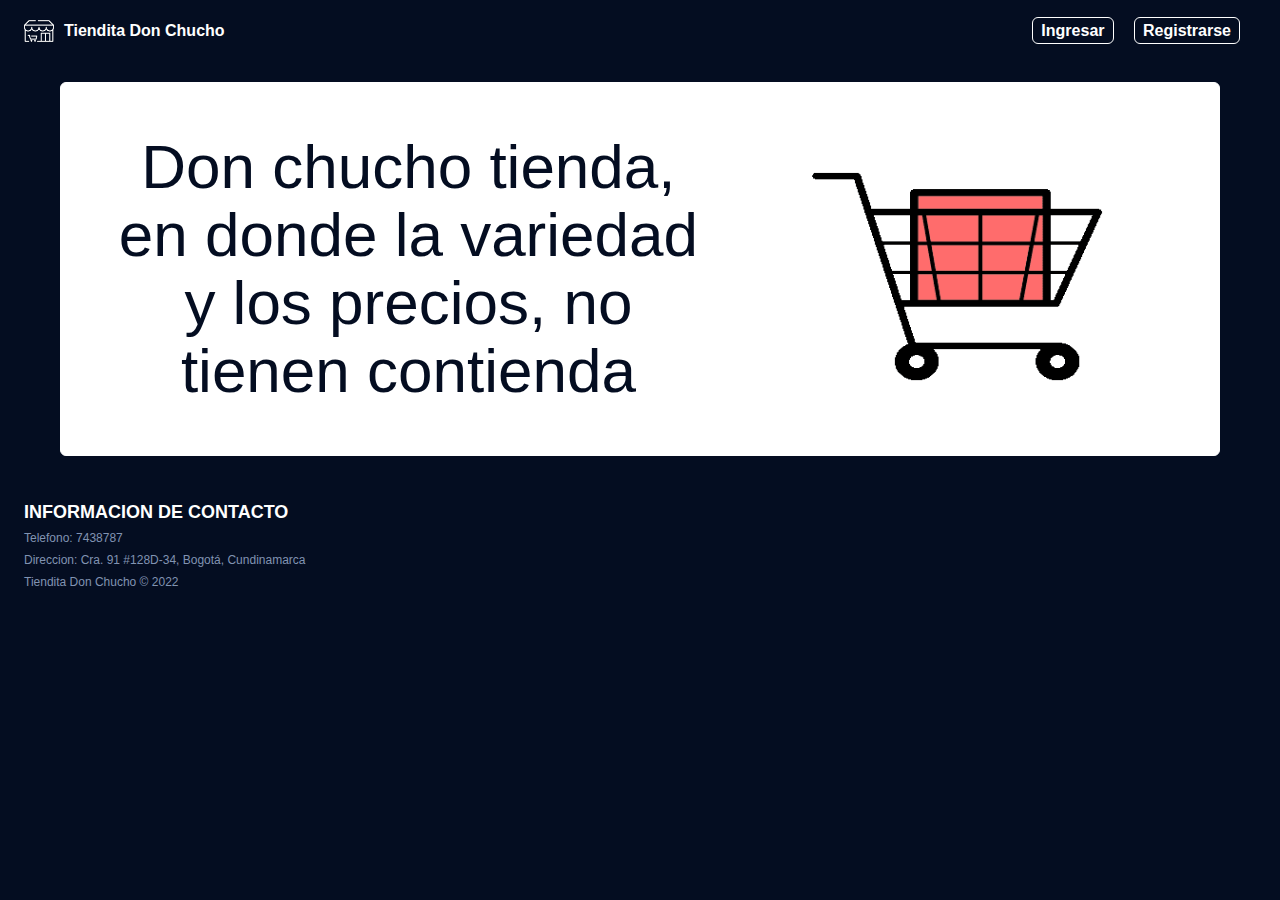
<file: proyecto_temporal/index.html>
<!DOCTYPE html>
<html lang="en">
<head>
    <meta charset="UTF-8">
    <meta http-equiv="X-UA-Compatible" content="IE=edge">
    <meta name="viewport" content="width=device-width, initial-scale=1.0">
    <link rel="stylesheet" href="estilos.css">
    <title>Document</title>
</head>
<body>
    <header>
        <a href="#" class="logo">
            <img src="imagenes/tienda1.png" alt="" srcset="">
            <b>Tiendita Don Chucho</b>
        </a>
            <ul class="header-menu">
                <li class="header-menu__item"><a href="login.html">Ingresar</a></li>
                <li class="header-menu__item"><a href="registrarse.html">Registrarse</a></li>
            </ul>
    </header>
    <div class="main">
        <main>
            <div class="main-box">
                <div class="main-box-text">
                    Don chucho tienda, en donde la variedad y los precios, no tienen contienda
                </div>
                <img src="imagenes/principal.gif" alt="">
            </div>
        </main>
        <footer>
            <div class="footer-menu">
            <h2>INFORMACION DE CONTACTO</h2>
               <p>Telefono: 7438787</p>
               <a href="#">Direccion: Cra. 91 #128D-34, Bogotá, Cundinamarca</a>
               <a href="#">Tiendita Don Chucho © 2022</a>
            </div>
        
        </footer>
    </div>
</body>
</html>
</file>
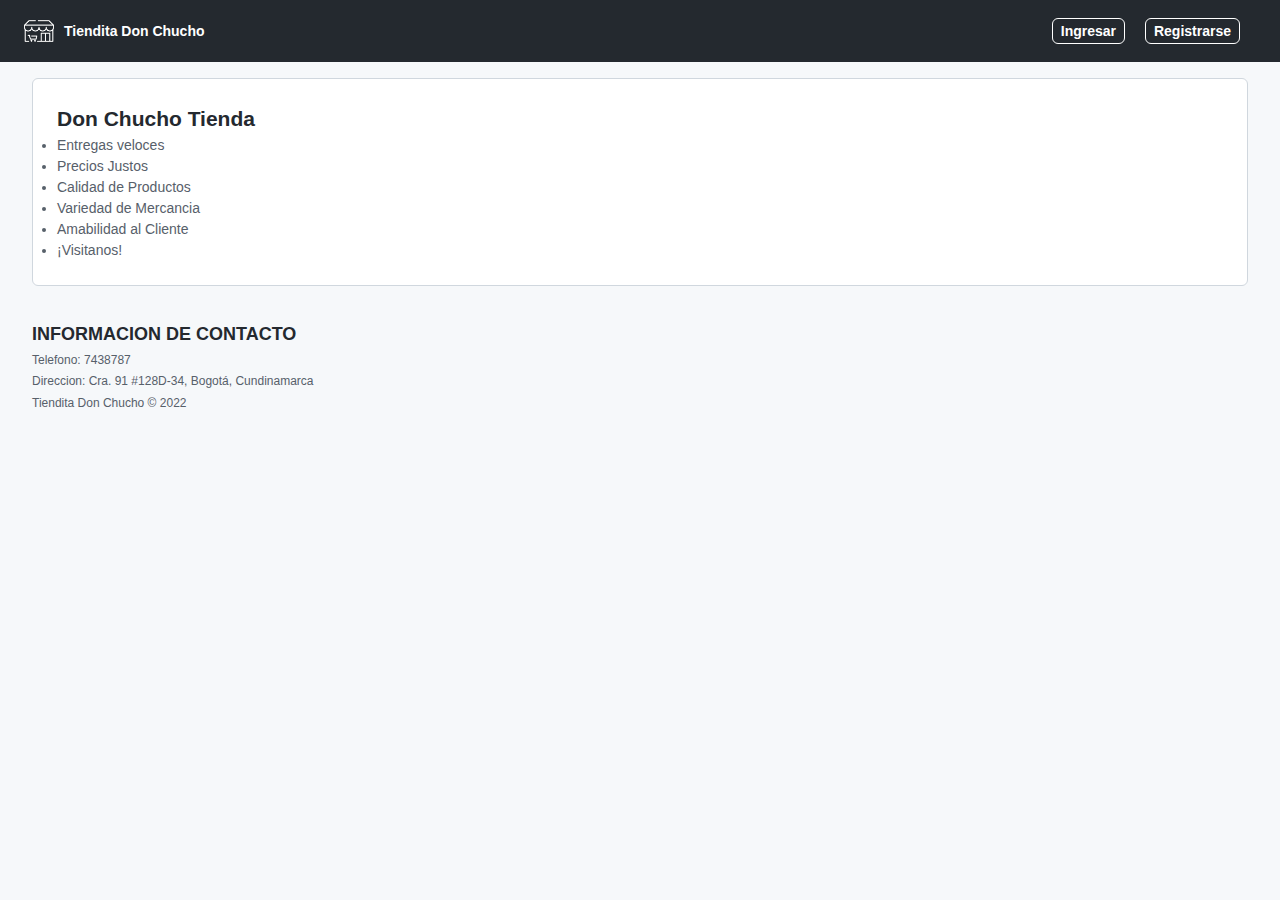
<file: proyecto_temporal_29_05/index.html>
<!DOCTYPE html>
<html lang="en">
<head>
    <meta charset="UTF-8">
    <meta http-equiv="X-UA-Compatible" content="IE=edge">
    <meta name="viewport" content="width=device-width, initial-scale=1.0">
    <link rel="stylesheet" href="estilos.css">
    <title>Document</title>
</head>
<body>
    <header>
        <a href="#" class="logo">
            <img src="imagenes/tienda1.png" alt="" srcset="">
            <b>Tiendita Don Chucho</b>
        </a>
            <ul class="header-menu">
                <li class="header-menu__item"><a href="">Ingresar</a></li>
                <li class="header-menu__item"><a href="">Registrarse</a></li>
            </ul>
    </header>
    <div class="main">
        <main>
            <div class="main-box">
                <h2>Don Chucho Tienda</h2>
                <ul class="main-descripcion">
                    <li class="main-descripcion__item">Entregas veloces</li>
                    <li class="main-descripcion__item">Precios Justos</li>
                    <li class="main-descripcion__item">Calidad de Productos</li>
                    <li class="main-descripcion__item">Variedad de Mercancia</li>
                    <li class="main-descripcion__item">Amabilidad al Cliente</li>
                    <li class="main-descripcion__item">¡Visitanos!</li>
                </ul>
            </div>
        </main>
        <footer>
            <div class="footer-menu">
            <h2>INFORMACION DE CONTACTO</h2>
               <p>Telefono: 7438787</p>
               <a href="#">Direccion: Cra. 91 #128D-34, Bogotá, Cundinamarca</a>
               <a href="#">Tiendita Don Chucho © 2022</a>
            </div>
        
        </footer>
    </div>
</body>
</html>
</file>
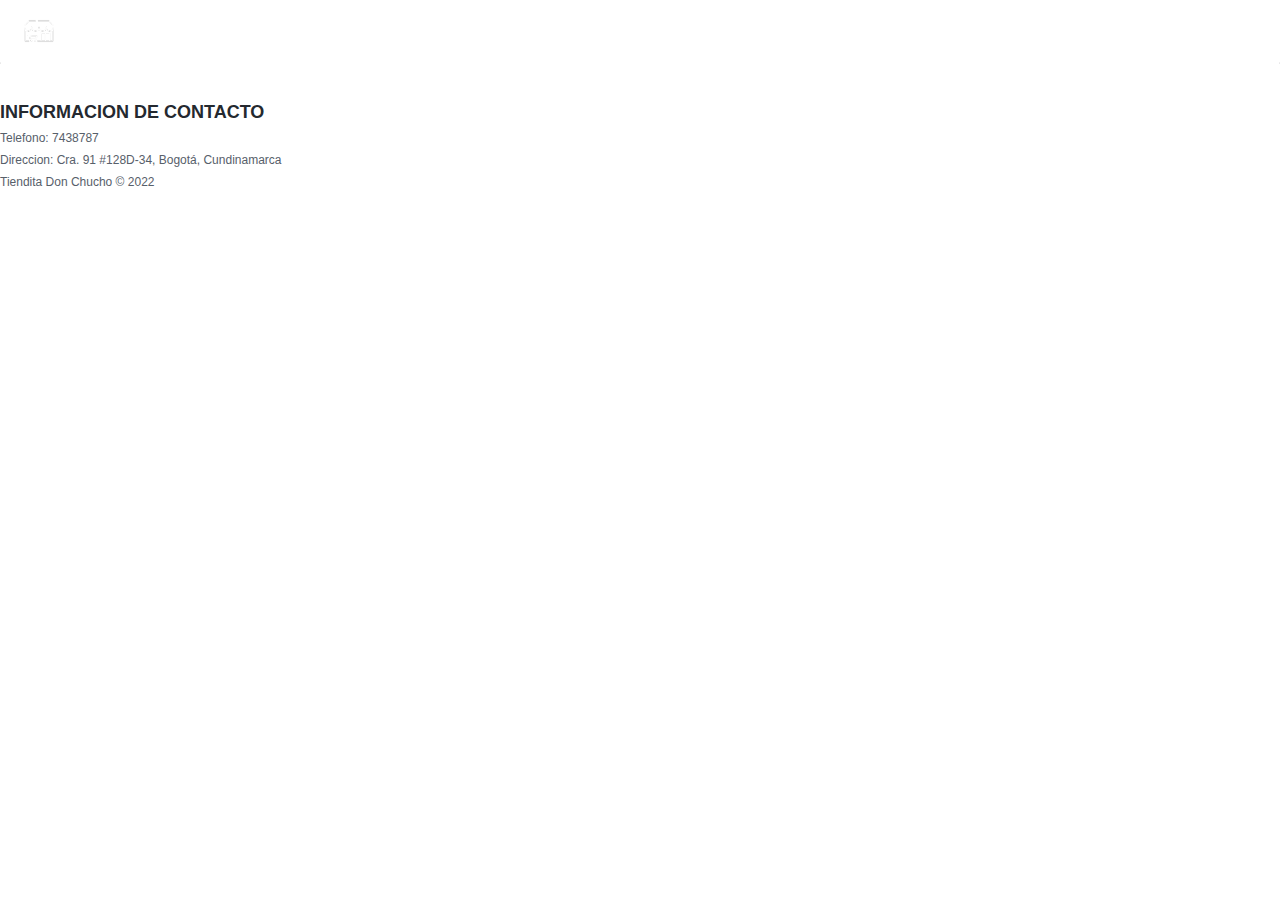
<file: proyecto_temporal/antiguo.html>
<!DOCTYPE html>
<html lang="en">
<head>
    <meta charset="UTF-8">
    <meta http-equiv="X-UA-Compatible" content="IE=edge">
    <meta name="viewport" content="width=device-width, initial-scale=1.0">
    <link rel="stylesheet" href="antiguo.css">
    <title>Document</title>
</head>
<body>
    <header>
        <a href="#" class="logo">
            <img src="imagenes/tienda1.png" alt="" srcset="">
            <b>Tiendita Don Chucho</b>
        </a>
            <ul class="header-menu">
                <li class="header-menu__item"><a href="">Ingresar</a></li>
                <li class="header-menu__item"><a href="">Registrarse</a></li>
            </ul>
    </header>
    <div class="main">
        <main>
            <div class="main-box">
                <img src="imagenes/carrito.gif" alt="">
            </div>
        </main>
        <footer>
            <div class="footer-menu">
            <h2>INFORMACION DE CONTACTO</h2>
               <p>Telefono: 7438787</p>
               <a href="#">Direccion: Cra. 91 #128D-34, Bogotá, Cundinamarca</a>
               <a href="#">Tiendita Don Chucho © 2022</a>
            </div>
        
        </footer>
    </div>
</body>
</html>
</file>
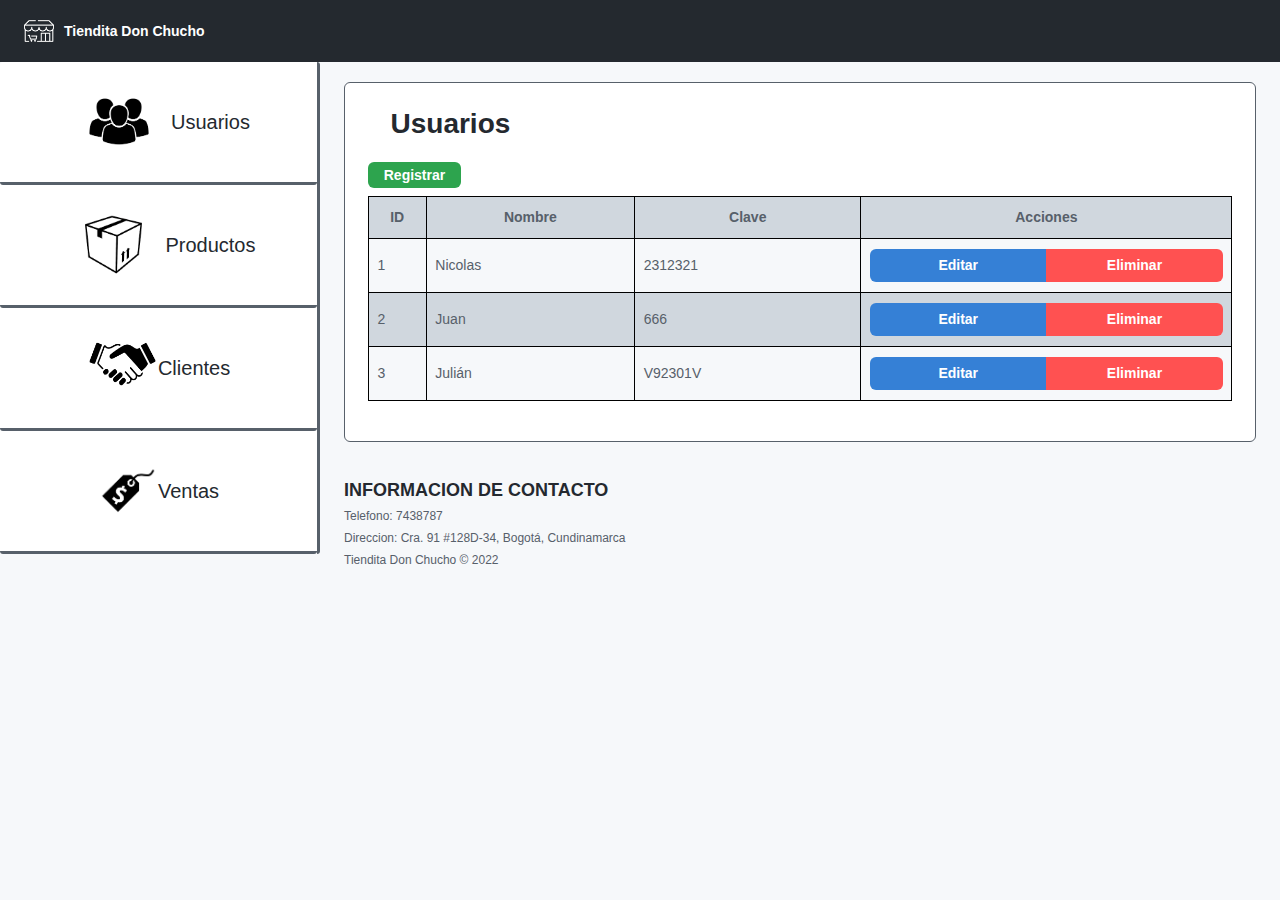
<file: proyecto_temporal/CRUDUsuarios.html>
<!DOCTYPE html>
<html lang="en">
<head>
    <meta charset="UTF-8">
    <meta http-equiv="X-UA-Compatible" content="IE=edge">
    <meta name="viewport" content="width=device-width, initial-scale=1.0">
    <link rel="stylesheet" href="estilos3.css">
    <title>Document</title>
</head>
<body>

    <header>
        <div>
        <a href="menuadmin.html" class="logo">
            <img src="imagenes/tienda1.png" alt="" srcset="">
            <b>Tiendita Don Chucho</b>
        </a>
        </div>
    </header>
    <div class="CRUD-MAIN">
        <div class="CRUD-sidebar">
            <div class="CRUD-sidebar-contenedor"><img src="imagenes/CU/usuarios.png" alt=""><a href="">Usuarios</a></div>
            <div class="CRUD-sidebar-contenedor"><img src="imagenes/CU/productos.png" alt=""><a href="">Productos</a></div>
            <div class="CRUD-sidebar-contenedor"><img src="imagenes/CU/clientes.png" alt=""><a href="">Clientes</a></div>
            <div class="CRUD-sidebar-contenedor"><img src="imagenes/CU/ventas.png" alt=""><a href="">Ventas</a></div>
        </div>
        <div class="CRUD-dashboard">
            <div class="CRUD-dashboard-main">
                <h1>Usuarios</h1>
                <div class="CRUD-dashboard-button-contenedor">
                <label for="checkbox-registrar" class="CRUD-dashboard-button">
                    Registrar
                </label>
                </div>
                    <div class="dashboard-table">
                        <table>
                            <tr>
                                <th>ID</th>
                                <th>Nombre</th>
                                <th>Clave</th>
                                <th>Acciones</th>
                            </tr>
                            <tr>
                                <td>1</td>
                                <td>Nicolas</td>
                                <td>2312321</td>
                                <td>
                                    <div class="dashboard-table-button">
                                        <label for="checkbox-editar" class="editar">Editar</label>
                                        <label for="" class="eliminar">Eliminar</label>
                                    </div>
                                </td>
                            </tr>
                            <tr>
                                <td>2</td>
                                <td>Juan</td>
                                <td>666</td>
                                <td>
                                    <div class="dashboard-table-button">
                                        <label for="checkbox-editar" class="editar">Editar</label>
                                        <label for="" class="eliminar">Eliminar</label>
                                    </div>
                                </td>
                            </tr>
                            <tr>
                                <td>3</td>
                                <td>Julián</td>
                                <td>V92301V</td>
                                <td>
                                    <div class="dashboard-table-button">
                                        <label for="checkbox-editar" class="editar">Editar</label>
                                        <label for="" class="eliminar">Eliminar</label>
                                    </div>
                                </td>
                            </tr>
                        </table>
                    </div>
            </div>
                <div class="footer-menu">
                    <h2>INFORMACION DE CONTACTO</h2>
                       <p>Telefono: 7438787</p>
                       <a href="#">Direccion: Cra. 91 #128D-34, Bogotá, Cundinamarca</a>
                       <a href="#">Tiendita Don Chucho © 2022</a>
                    </div>
    
        </div>
                
                
        
    </div>

 
    
    <!-- Modulo Crear -->
    <input type="checkbox" id="checkbox-registrar">
    <div class="contenedor-cuestionario-registrar">
        <div class="cuestionario">
            <div class="header-cuestionario-registrar">
                Registrar Persona
            </div>
            <div class="body-cuestionario">
                <form action="">
                    <label for="">Nombre</label>
                    <input type="text">
                    <label for="">Clave</label>
                    <input type="text">
                    <div class="footer-cuestionario">
                        <label for="checkbox-registrar" class="CRUD-dashboard-button">
                            Cancelar
                        </label>
                        <label for="checkbox-registrar" class="CRUD-dashboard-button">
                            Guardar
                        </label>
                    </div>
                </form>
            </div>
        </div>
    </div>
    
    <!-- Modulo Editar -->
    <input type="checkbox" id="checkbox-editar">
    <div class="contenedor-cuestionario-editar">
        <div class="cuestionario">
            <div class="header-cuestionario-editar">
                Editar Persona
            </div>
            <div class="body-cuestionario">
                <form action="">
                    <label for="">Nombre</label>
                    <input type="text">
                    <label for="">Clave</label>
                    <input type="text">
                    <div class="footer-cuestionario">
                        <label for="checkbox-editar" class="CRUD-dashboard-button">
                            Cancelar
                        </label>
                        <label for="checkbox-editar" class="CRUD-dashboard-button">
                            Guardar
                        </label>
                    </div>
                </form>
            </div>
        </div>
    </div>

</body>
</html>
</file>
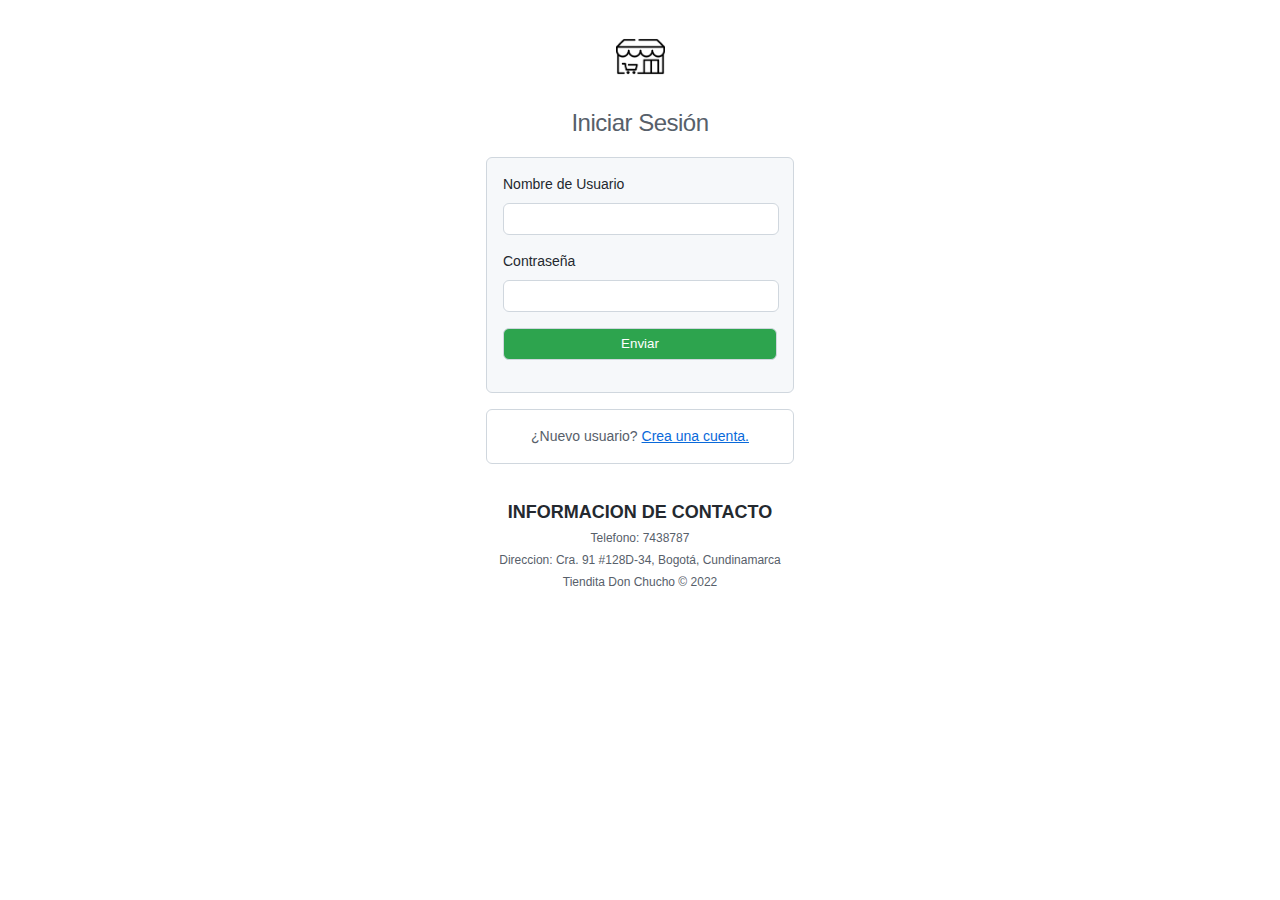
<file: proyecto_temporal/login.html>
<!DOCTYPE html>
<html lang="en">
<head>
    <meta charset="UTF-8">
    <meta http-equiv="X-UA-Compatible" content="IE=edge">
    <meta name="viewport" content="width=device-width, initial-scale=1.0">
    <link rel="stylesheet" href="estilos2.css">
    <title>Document</title>
</head>
<body>
    <div class="login-header">
        <a href="index.html">
        <img src="imagenes/tienda2.png" alt="">
        </a>
    </div>
    <main>
    <div class="login-container">
        <div class="login-boxhead">
            <h1>Iniciar Sesión</h1>
        </div>
        <div class="login-box">
            <form action="">
            <label for="">Nombre de Usuario</label>
            <input type="text">
            <label for="">Contraseña</label>
            <input type="text">
            <input type="submit" value="Enviar">
        </form>
        </div>
        <p>
            ¿Nuevo usuario? <a href=""> Crea una cuenta.</a>
        </p>
    </div>
    </main>
    <footer>
        <div class="footer-menu">
        <h2>INFORMACION DE CONTACTO</h2>
           <p>Telefono: 7438787</p>
           <a href="#">Direccion: Cra. 91 #128D-34, Bogotá, Cundinamarca</a>
           <a href="#">Tiendita Don Chucho © 2022</a>
        </div>
    </footer>
</body>
</html>
</file>
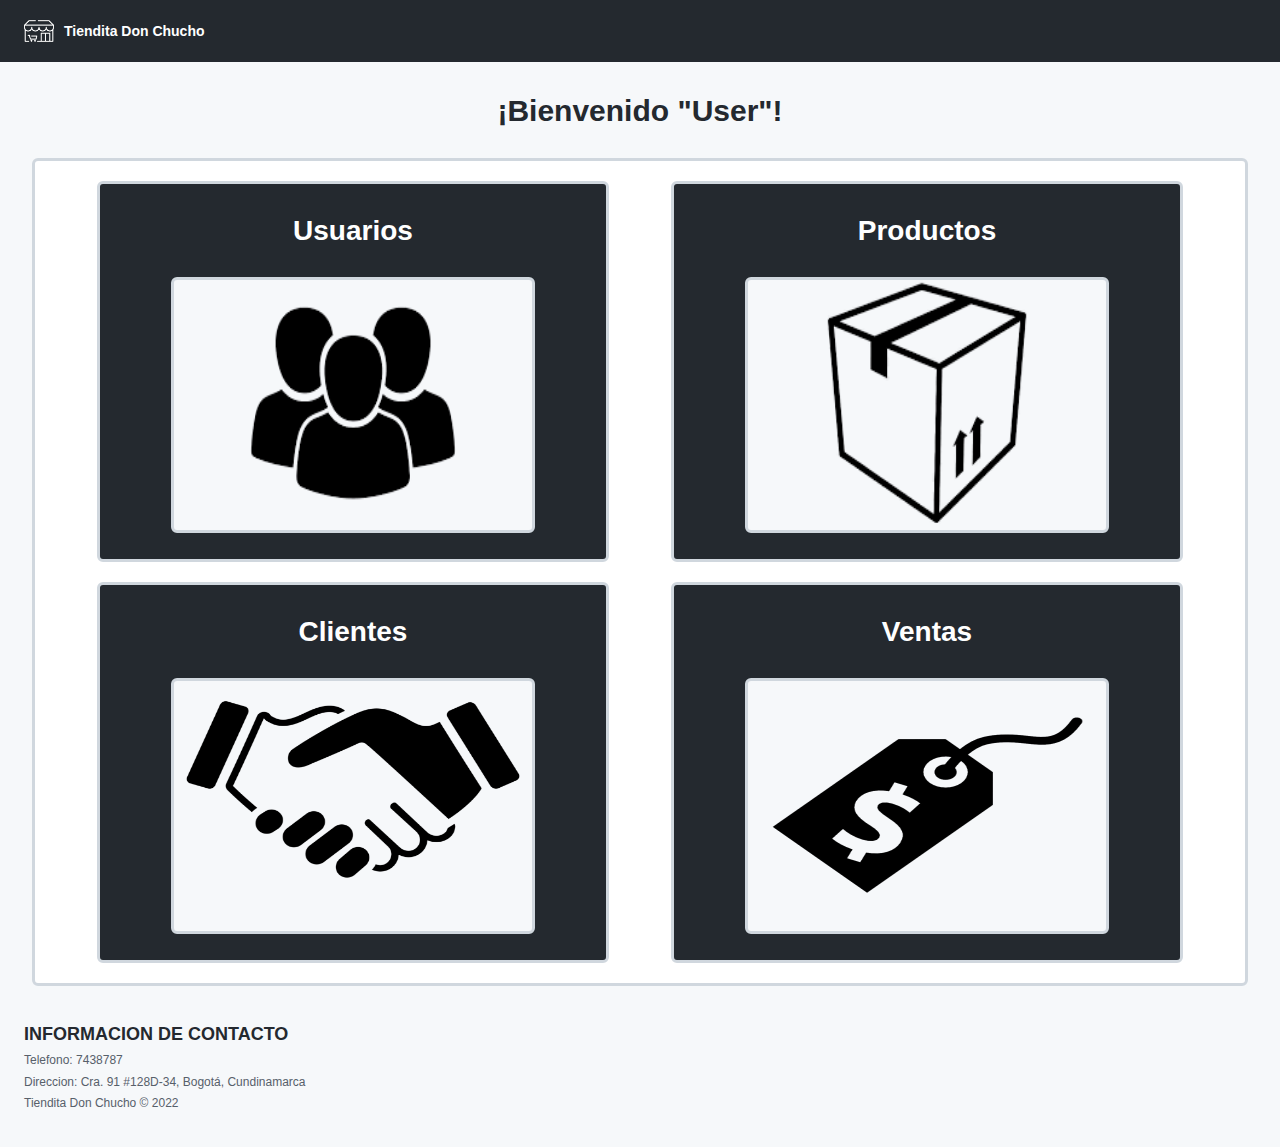
<file: proyecto_temporal/menuadmin.html>
<!DOCTYPE html>
<html lang="en">
<head>
    <meta charset="UTF-8">
    <meta http-equiv="X-UA-Compatible" content="IE=edge">
    <meta name="viewport" content="width=device-width, initial-scale=1.0">
    <link rel="stylesheet" href="estilos3.css">
    <title>Document</title>
</head>
<body>
    <header>
        <a href="#" class="logo">
            <img src="imagenes/tienda1.png" alt="" srcset="">
            <b>Tiendita Don Chucho</b>
        </a>
    </header>
    <main>
        <h2 class="bienvenida">
            ¡Bienvenido "User"!
        </h2> 
        <div class="CU-Administrador">

            <div class="Caja_CU-Administrador">
                <h1><a href="CRUDUsuarios.html">Usuarios</a></h1>
                <div class="Imagen_Caja_Cu-Administrador">
                    <a href="CRUDUsuarios.html">
                    <img src="imagenes/CU/usuarios.png" alt="">
                    </a>
                </div>
            </div>
            <div class="Caja_CU-Administrador">
                <h1><a href="">Productos</a></h1>
                
                <div class="Imagen_Caja_Cu-Administrador">
                    <a href="">
                    <img src="imagenes/CU/productos.png" alt="">
                    </a>
                </div>
            </div>
            <div class="Caja_CU-Administrador">
                <h1><a href="">Clientes</a></h1>
                <div class="Imagen_Caja_Cu-Administrador">
                    <a href="#">
                    <img src="imagenes/CU/clientes.png" alt="">
                    </a>
                </div>
            </div> 
            <div class="Caja_CU-Administrador">
                <h1><a href="">Ventas</a></h1>
                <div class="Imagen_Caja_Cu-Administrador">
                    <a href="">
                    <img src="imagenes/CU/ventas.png" alt="">
                    </a>
                </div>
            </div>
        </div>
    </main>
    <footer>
        <div class="footer-menu">
        <h2>INFORMACION DE CONTACTO</h2>
           <p>Telefono: 7438787</p>
           <a href="#">Direccion: Cra. 91 #128D-34, Bogotá, Cundinamarca</a>
           <a href="#">Tiendita Don Chucho © 2022</a>
        </div>  
    </footer>
</body>
</html>
</file>
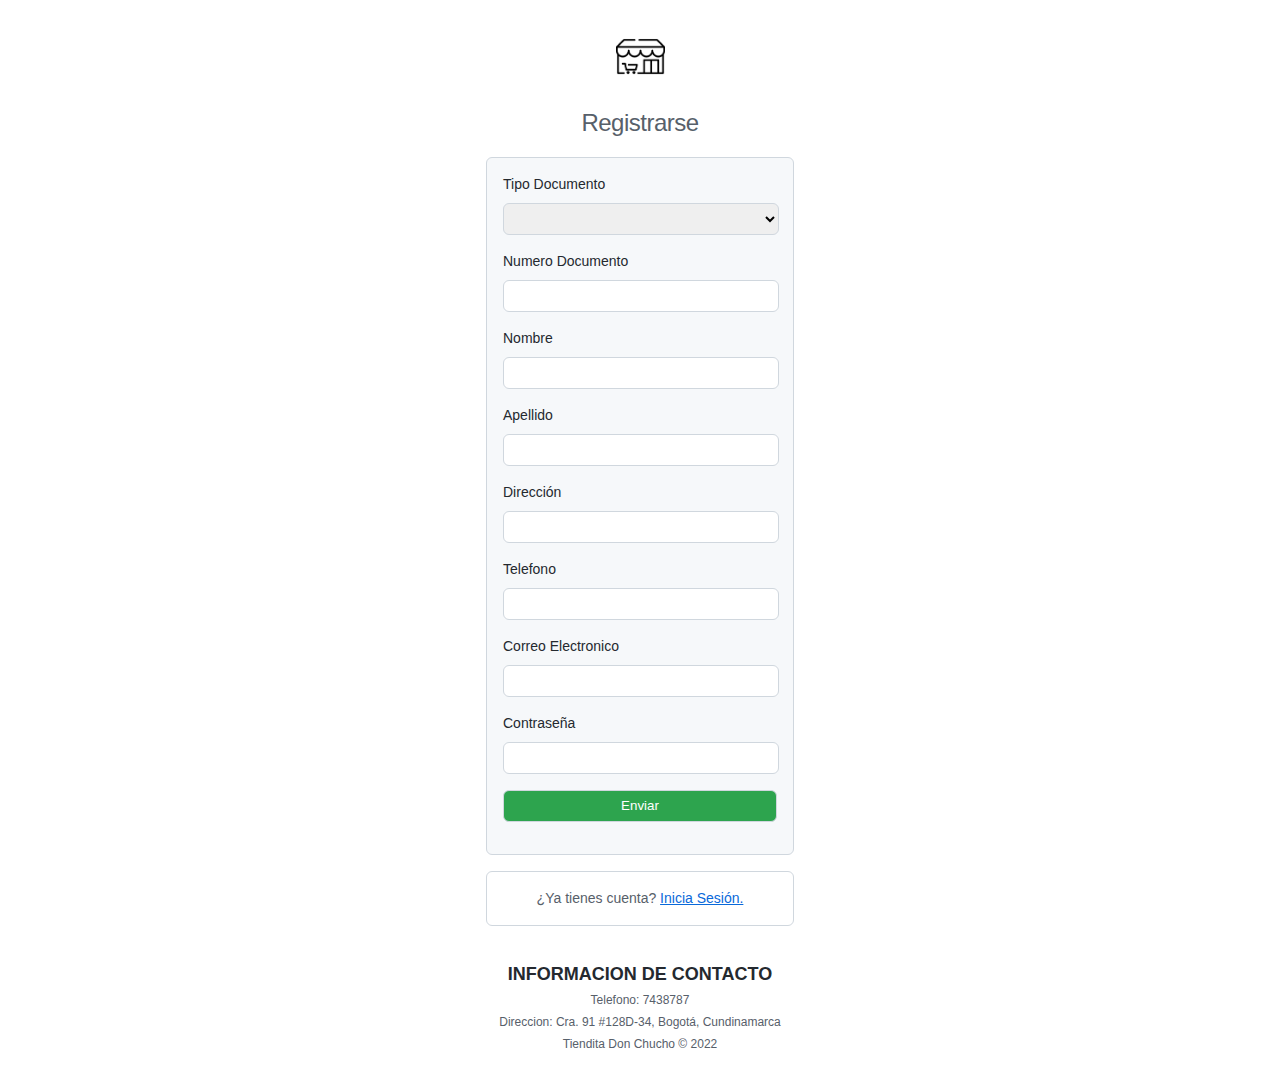
<file: proyecto_temporal/registrarse.html>
<!DOCTYPE html>
<html lang="en">
<head>
    <meta charset="UTF-8">
    <meta http-equiv="X-UA-Compatible" content="IE=edge">
    <meta name="viewport" content="width=device-width, initial-scale=1.0">
    <link rel="stylesheet" href="estilos2.css">
    <title>Document</title>
</head>
<body>
    <div class="login-header">
        <a href="index.html">
        <img src="imagenes/tienda2.png" alt="">
        </a>
    </div>
    <main>
    <div class="login-container">
        <div class="login-boxhead">
            <h1>Registrarse</h1>
        </div>
        <div class="login-box">
            <form action="">
                <label>Tipo Documento</label>
            <select>
            <option value="null"></option>
            <option>Cedula Ciudadania</option>
            <option>Tarjeta de Identidad</option>
            <option>Pasaporte</option>
            <option>Cedula Extranjeria</option>
            <option>Dicker</option>
            </select>
            
            <label for="">Numero Documento</label>
            <input type="text">
            
            <label for="">Nombre</label>
            <input type="text">
            
            <label for="">Apellido</label>
            <input type="text">

            <label for="">Dirección</label>
            <input type="text">
            
            <label for="">Telefono</label>
            <input type="text">

            <label for="">Correo Electronico</label>
            <input type="text">
            
            <label for="">Contraseña</label>
            <input type="password">

            <input type="submit" value="Enviar">
        </form>
        </div>
        <p>
            ¿Ya tienes cuenta? <a href="login.html"> Inicia Sesión.</a>
        </p>
    </div>
    </main>
    <footer>
        <div class="footer-menu">
        <h2>INFORMACION DE CONTACTO</h2>
           <p>Telefono: 7438787</p>
           <a href="#">Direccion: Cra. 91 #128D-34, Bogotá, Cundinamarca</a>
           <a href="#">Tiendita Don Chucho © 2022</a>
        </div>
    </footer>
</body>
</html>
</file>
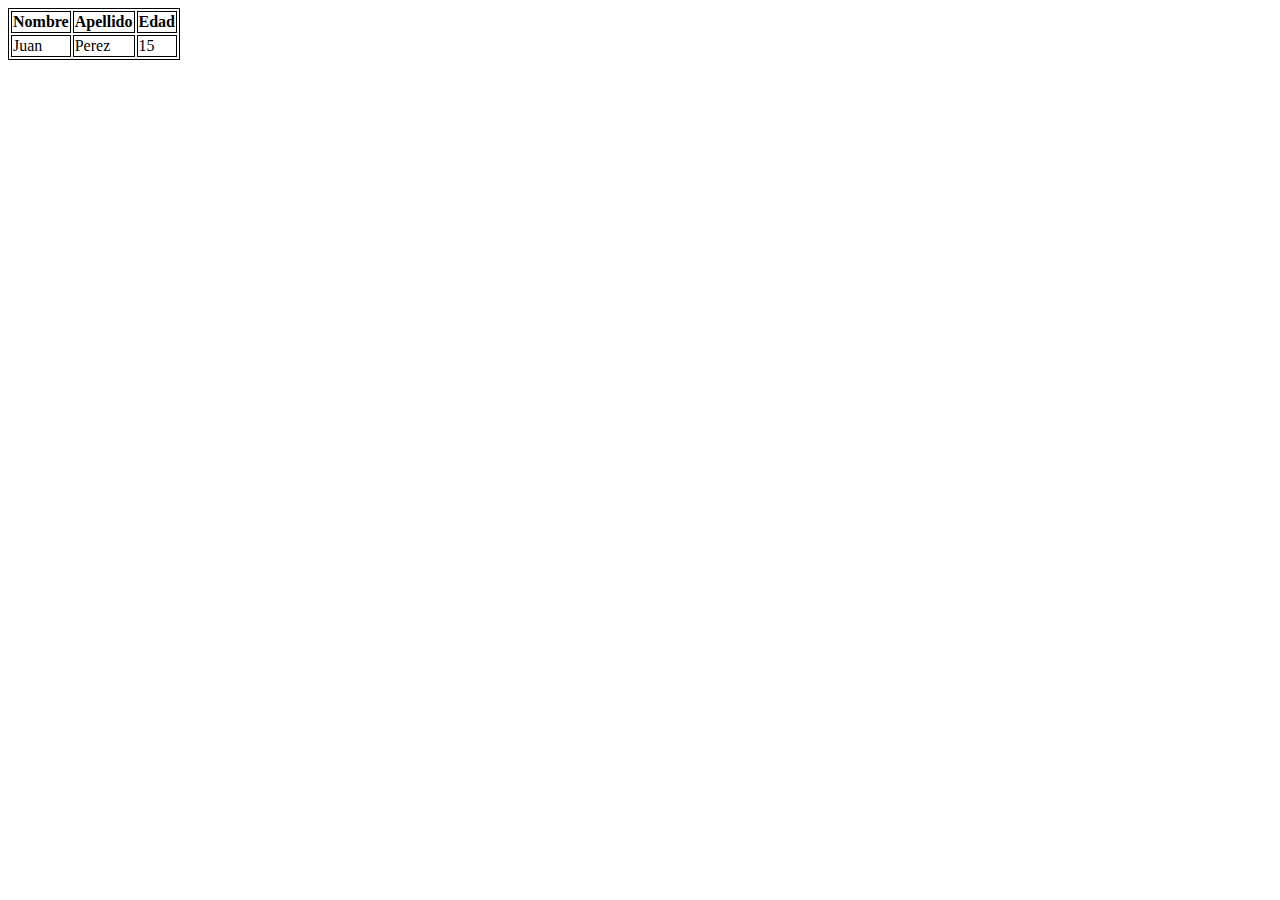
<file: proyecto_temporal/tablas.html>
<!DOCTYPE html>
<html lang="en">
<head>
    <meta charset="UTF-8">
    <meta http-equiv="X-UA-Compatible" content="IE=edge">
    <meta name="viewport" content="width=device-width, initial-scale=1.0">
    <title>Document</title>
    <style>
        table, th, td{
            border: 1px solid black;
        }
    </style>
</head>
<body>
    <table>
        <tr>
            <th>Nombre</th>
            <th>Apellido</th>
            <th>Edad</th>
        </tr>
        <tr>
            <td>Juan</td>
            <td>Perez</td>
            <td>15</td>
        </tr>
    </table>
</body>
</html>
</file>
<file: proyecto_temporal/estilos.css>
*{
    box-sizing: border-box;
    padding: 0;
    margin: 0;
}

html{
    font-size: 62.5%;
}

body{
    font-family: "Segoe UI",Helvetica,Arial,sans-serif,"Apple Color Emoji","Segoe UI Emoji";
    font-size: 1.4rem;
    line-height: 1.5;
    /* background-color: #f6f8fa; */
    /* background: rgb(172,201,235);
    background: radial-gradient(circle, rgba(172,201,235,1) 0%, rgba(36,41,47,1) 100%); */
    background-color: #040d21;
    color: #57606a;
}

a{
    color: #0969da;
}
h2{
    color: #24292f;
}

header{
    list-style: none;
    /* background-color: #24292f; */
    background-color: transparent;
    padding: 1.6rem 2.4rem;
    display: flex;
    justify-content: space-between;
    align-items: center;
    text-decoration: none;
    font-size: 1.6rem;
}

.logo{
    display: flex;
    align-items: center;
    font-family: Arial, Helvetica, sans-serif;
    font-size: 1.6rem;
    text-decoration: none;
    color: rgb(255, 255, 255);
}

.logo:hover{
    color: rgba(240, 248, 255, 0.521);
}

.logo img{
    height: 3.0rem;
    margin-right: 1.0rem;
}

.header-menu__item{
    font-weight: 600;
    display: inline-block;
    margin-right: 1.6rem;

}

.header-menu__item a{
    color: rgb(255, 255, 255);
    text-decoration: none;
    padding: 0.4rem 0.8rem;
    border: 1px solid white ;
    border-radius: 0.6rem;

    
}

.header-menu__item a:hover{
    color: rgba(240, 248, 255, 0.521);
}

.main-box{
    height: auto;
    background-color: rgb(255, 255, 255);
    /* background-color: transparent; */
    border: 1px solid white ;
    border-radius: 0.6rem;
    position: relative;
    /* margin-left: 60px;
    margin-right: 60px; */
    margin: 4.0rem 6.0rem;
    margin-top: 2.0rem;
    /* display: flex;
    justify-content: space-between; */

}

.main-box-text{
    font-size: 6.2rem;
    width: 60%;
    padding: 50px;
    line-height: 68px;
    color: #040d21;
    text-align: center;
}

.main-box img{
    width: 30%;
    height: 80%;
    position:  absolute;
    left: 60%;
    min-width: auto;
    top: 0%;
}

.footer-menu{
    font-size: 1.2rem;
    /* background-color: #f6f8fa; */
    background-color: transparent;

    line-height: 1.8;
    color: #8193b2;

    margin: 3.2rem 2.4rem;
}

.footer-menu a{
    text-decoration: none;
    color: #8193b2;
    display: block;
}

.footer-menu h2{
    color:rgb(255, 255, 255) ;
}

.footer-menu a:hover{
    text-decoration: underline;
    color: #0969da;
}
</file>
<file: proyecto_temporal_29_05/estilos.css>
*{
    box-sizing: border-box;
    padding: 0;
    margin: 0;
}

body{
    font-family: "Segoe UI",Helvetica,Arial,sans-serif,"Apple Color Emoji","Segoe UI Emoji";
    font-size: 14px;
    line-height: 1.5;
    background-color: #f6f8fa;
    color: #57606a;
}

a{
    color: #0969da;
}
h2{
    color: #24292f;
}

header{
    list-style: none;
    background-color: #24292f;
    padding: 16px 24px;
    display: flex;
    justify-content: space-between;
    align-items: center;
    text-decoration: none;
}


.main{
    padding-left: 32px;
    padding-right: 32px;
    margin-top: 16px;
}

.logo{
    display: flex;
    align-items: center;
    font-family: Arial, Helvetica, sans-serif;
    font-size: 14px;
    text-decoration: none;
    color: rgb(255, 255, 255);
}

.logo:hover{
    color: rgba(240, 248, 255, 0.521);
}

.logo img{
    height: 30px;
    margin-right: 10px;
}

.header-menu__item{
    font-weight: 600;
    display: inline-block;
    margin-right: 16px;

}

.header-menu__item a{
    color: rgb(255, 255, 255);
    text-decoration: none;
    padding: 4px 8px;
    border: 1px solid white ;
    border-radius: 6px;

    
}

.header-menu__item a:hover{
    color: rgba(240, 248, 255, 0.521);
}

.main-box{
    border: 1px solid #d0d7de;
    border-radius: 6px;
    padding: 24px;
    background-color: white;
}
/* rra */

.footer-menu{
    font-size: 12px;
    background-color: #f6f8fa;
    margin-top: 32px ;
    margin-bottom: 32px;
    line-height: 1.8;

}

.footer-menu a{
    text-decoration: none;
    color: #57606a;
    display: block;
}

.footer-menu a:hover{
    text-decoration: underline;
    color: #0969da;
}
</file>
<file: proyecto_temporal/antiguo.css>
*{
    box-sizing: border-box;
    padding: 0;
    margin: 0;
}

body{
    font-family: "Segoe UI",Helvetica,Arial,sans-serif,"Apple Color Emoji","Segoe UI Emoji";
    font-size: 14px;
    line-height: 1.5;
    /* background-color: #f6f8fa; */
    color: #57606a;
}

a{
    color: #0969da;
}
h2{
    color: #24292f;
}

header{
    list-style: none;
    /* background-color: #24292f; */
    background-color: transparent;
    padding: 16px 24px;
    display: flex;
    justify-content: space-between;
    align-items: center;
    text-decoration: none;
}


.main{

}

.logo{
    display: flex;
    align-items: center;
    font-family: Arial, Helvetica, sans-serif;
    font-size: 14px;
    text-decoration: none;
    color: rgb(255, 255, 255);
}

.logo:hover{
    color: rgba(240, 248, 255, 0.521);
}

.logo img{
    height: 30px;
    margin-right: 10px;
}

.header-menu__item{
    font-weight: 600;
    display: inline-block;
    margin-right: 16px;

}

.header-menu__item a{
    color: rgb(255, 255, 255);
    text-decoration: none;
    padding: 4px 8px;
    border: 1px solid white ;
    border-radius: 6px;

    
}

.header-menu__item a:hover{
    color: rgba(240, 248, 255, 0.521);
}

.main-box{
    height: auto;
    width: 100%;
    background-color: #24292f;
    /* background-color: transparent; */
    border: 1px solid white ;
    border-radius: 6px;
    position: relative;
    /* display: flex;
    justify-content: space-between; */


}

.main-box-text{
    font-size: 62px;
    width: 40%;
    padding: 50px;
    line-height: 68px;
    color: rgb(255, 255, 255)
}

.main-box img{
    width: 30%;
    height: 80%;
    position:  absolute;
    left: 60%;
    min-width: auto;
    top: 0%;
}

.footer-menu{
    font-size: 12px;
    /* background-color: #f6f8fa; */
    background-color: transparent;
    margin-top: 32px ;
    margin-bottom: 32px;
    line-height: 1.8;

}

.footer-menu a{
    text-decoration: none;
    color: #57606a;
    display: block;
}

.footer-menu a:hover{
    text-decoration: underline;
    color: #0969da;
}
</file>
<file: proyecto_temporal/estilos3.css>
*{
    box-sizing: border-box;
    padding: 0;
    margin: 0;
}

html{
    font-size: 62.5%;
}

body{
    width: 100%;
    height: 100%;
    font-family: "Segoe UI",Helvetica,Arial,sans-serif,"Apple Color Emoji","Segoe UI Emoji";
    font-size: 14px;
    line-height: 1.5;
    background-color: #f6f8fa;
    background-color: #ffffff;
    color: #57606a;

}

a{
    color: #0969da;
}
h2{
    color: #24292f;
}

header{
    list-style: none;
    background-color: #24292f;
    padding: 16px 24px;
    display: flex;
    justify-content: space-between;
    align-items: center;
    text-decoration: none;
}



.logo{
    display: flex;
    align-items: center;
    font-family: Arial, Helvetica, sans-serif;
    font-size: 14px;
    text-decoration: none;
    color: rgb(255, 255, 255);
}

.logo:hover{
    color: rgba(240, 248, 255, 0.521);
}

.logo img{
    height: 30px;
    margin-right: 10px;
}

body{
    font-family: "Segoe UI",Helvetica,Arial,sans-serif,"Apple Color Emoji","Segoe UI Emoji";
    font-size: 14px;
    line-height: 1.5;
    background-color: #f6f8fa;
    color: #57606a;
}

.CU-Administrador{
    width: 95%;
    background-color: #ffffff;
    height: auto;
    text-align: center;
    display: flex;
    flex-wrap: wrap;
    justify-content: space-evenly;
    padding-bottom: 20px;
    border-style: solid;
    border-radius: 6px;
    border-color: #d0d7de;
    margin: auto;
}
.bienvenida{
    font-size: 3rem;
    text-align: center;
    padding: 2vw 0;
}

.CU-Administrador h1{
    margin: 0 10%;
    padding-bottom: 2vw;
    width: 80%;
    text-align: center;
    color: #ffffff;
}

.CU-Administrador h1 a{
    color: #ffffff;
    text-decoration: none;
}

.Caja_CU-Administrador{
    background-color:#24292f;
    width: 40vw;
    margin-top: 20px;
    text-align: center;
    word-wrap: break-word;
    padding: 2vw;
    border-style: solid;
    border-radius: 6px;
    border-color: #d0d7de;
}

.Imagen_Caja_Cu-Administrador{
    background-color: #f6f8fa ;
    width: 80%;
    border-style: solid;
    border-radius: 6px;
    border-color: #d0d7de;
    margin: 0 10%;
    height: 20vw;
}


.Imagen_Caja_Cu-Administrador img{
width: 100%;
height: 100%;
}

/* Inicio CRUDUsuariosAdmin*/

.CRUD-MAIN{
    display: flex;
    height: 100%;
}

.CRUD-sidebar{
    width: 25%;
    height: 100%;
    background-color: #ffffff;
    position: absolute;
    text-align: center;
    display: flex;
    flex-direction: column;
    position: relative;
    border-style: solid;
    border-radius: 3px;
    border-top: 0px;
    border-left: 0px;
    border-bottom: 0px;
}


.CRUD-sidebar-contenedor{
    border-style: solid;
    border-radius: 3px;
    border-top: 0px;
    border-left: 0px;
    border-right: 0px;
    padding: 30px 0px;
    position: relative;
    align-items: center;
    justify-content: center;
    
}

.CRUD-sidebar-contenedor a{
    text-decoration: none;
    font-size: 20px;
    color: #24292f; 
    vertical-align: middle;
}

.CRUD-sidebar-contenedor img{
    height: 60px;
    vertical-align: middle;
}


.CRUD-sidebar-contenedor a:hover{
    color: #ffffff;
}

.CRUD-dashboard{
    width: 75%;
    left: 25%;
    /* background-color: rgb(146, 220, 220); */
    background-color: transparent;
    position: absolute;
    justify-content: center;

}

.CRUD-dashboard-main{
    /* background-color: #6f93bc; */
    background-color: #ffffff;
    width: 95%;
    margin: 20px auto;
    padding-bottom: 40px;
    border-radius: 6px;
    border-color: #d0d7de;
    border: solid 1px;
}


.CRUD-dashboard h1{
    margin-left: 5%;
    padding-top:  20px;
    padding-bottom: 20px;
    color: #24292f;
}

.CRUD-dashboard-button-contenedor{
    margin-bottom: 10px;
    margin-left: 2.5%;
}

.CRUD-dashboard-button{
    background-color: #2da44e;
    border-radius: 6px;
    border:  0px;
    color: #ffffff;
    cursor: pointer;
    font-size: 14px;
    font-weight: 700;
    padding: 5px 16px;
}

.CRUD-dashboard-button:hover{
    background-color: #278e45;
}

#checkbox-editar, #checkbox-registrar{
    display: none;
}

.contenedor-cuestionario-registrar{
    background-color: rgba(0, 0, 0, 0.4);
    width: 100%;
    height: 100vh;
    top: 0;
    left: 0;
    transition: all 500ms ease; 
    position: absolute;
    display: flex;
    justify-content: center;
    align-items: center;
    opacity: 0;
    visibility: hidden;
}

#checkbox-registrar:checked ~ .contenedor-cuestionario-registrar{
    opacity: 1;
    visibility: visible;
}

.contenedor-cuestionario-editar{
    background-color: rgba(0, 0, 0, 0.4);
    width: 100%;
    height: 100vh;
    top: 0;
    left: 0;
    transition: all 500ms ease; 
    position: absolute;
    display: flex;
    justify-content: center;
    align-items: center;
    opacity: 0;
    visibility: hidden;
}

#checkbox-editar:checked ~ .contenedor-cuestionario-editar{
    opacity: 1;
    visibility: visible;
}


.cuestionario{
    background-color: #f6f8fa;
    width: 306px;
    border: 2px solid;
    border-radius: 6px;
    border-color: #d0d7de;

}

.header-cuestionario-registrar{
    background-color: #2da44e;
    font-size: 2.4rem;
    padding: 16px;
    border-top-right-radius: 6px;
    border-top-left-radius: 6px;
    border: 0px;
    color: #ffffff;
}

.header-cuestionario-editar{
    background-color: #3580d6;
    font-size: 2.4rem;
    padding: 16px;
    border-top-right-radius: 6px;
    border-top-left-radius: 6px;
    border: 0px;
    color: #ffffff;
}


.body-cuestionario{
    padding: 16px;
}

.body-cuestionario form{
    display: flex;
    flex-direction: column;
}

.body-cuestionario label{
margin-bottom: 8px;
}

.body-cuestionario input{
    margin-bottom: 16px;
    padding: 5px 12px;
    border: 1px solid;
    border-radius: 6px;
    border-color: #d0d7de;
    height: 32px;
}


.footer-cuestionario{
    display: flex;
    justify-content:end;
    border-top: solid 1px;
    padding-top: 12px;
}

.footer-cuestionario label{
    margin-left: 8px;
}




.CRUD-dashboard td, th{
    border: solid 0.5px black;
    padding: 10px 1%;
    
}

.CRUD-dashboard tr:nth-child(odd){
    background-color: #d0d7de;
}
.CRUD-dashboard tr:nth-child(even){
    background-color: #f6f8fa;
}


.editar, .eliminar{
    border: 0px;
    padding: 6px 0px;
    color: #ffffff;
    cursor: pointer;
    width: 100%;
    text-align: center;
    font-weight: 700;
}
.editar{
    background-color: #3580d6;
    border-bottom-left-radius: 6px;
    border-top-left-radius: 6px;
}

.editar:hover{
    background-color: #0f66c9;
}

.eliminar{
    background-color: #ff5151;
    border-bottom-right-radius: 6px;
    border-top-right-radius: 6px;
    
}

.eliminar:hover{
    background-color: #ff2020;

    
}


.CRUD-dashboard table{
    border-collapse: collapse ;
    margin: auto;
    border-radius: 6px;
    width: 95%;
}

.dashboard-table-button{
    display: flex;
    justify-content: center;
}
/* Fin CRUDUsuariosAdmin*/



.footer-menu{
    font-size: 12px;
    /* background-color: #f6f8fa; */
    background-color: transparent;
    margin-top: 32px ;
    margin-bottom: 32px;
    line-height: 1.8;
    margin: 32px 24px;
}

.footer-menu a{
    text-decoration: none;
    color: #57606a;
    display: block;
}

.footer-menu a:hover{
    text-decoration: underline;
    color: #0969da;
}
</file>
<file: proyecto_temporal/estilos2.css>
*{
    box-sizing: border-box;
    padding: 0;
    margin: 0;
}

body{
    width: 100%;
    height: 100%;
    font-family: "Segoe UI",Helvetica,Arial,sans-serif,"Apple Color Emoji","Segoe UI Emoji";
    font-size: 14px;
    line-height: 1.5;
    /* background-color: #f6f8fa; */
    background-color: #ffffff;
    color: #57606a;
    
}

a{
    color: #0969da;
}
h2{
    color: #24292f;
}

header{
    list-style: none;
    background-color: #24292f;
    padding: 16px 24px;
    display: flex;
    justify-content: space-between;
    align-items: center;
    text-decoration: none;
}



.logo{
    display: flex;
    align-items: center;
    font-family: Arial, Helvetica, sans-serif;
    font-size: 14px;
    text-decoration: none;
    color: rgb(255, 255, 255);
}

.logo:hover{
    color: rgba(240, 248, 255, 0.521);
}

.logo img{
    height: 30px;
    margin-right: 10px;
}

.header-menu__item{
    font-weight: 600;
    display: inline-block;
    margin-right: 16px;

}

.header-menu__item a{
    color: rgb(255, 255, 255);
    text-decoration: none;
    padding: 4px 8px;
    border: 1px solid white ;
    border-radius: 6px;

    
}

.header-menu__item a:hover{
    color: rgba(240, 248, 255, 0.521);
}

.login-header{
    height: 105px;
}

.login-header img{
    height: 100%;
    padding-top: 32px;
    padding-bottom: 24px;
    display: block;
    margin: auto;
}

.login-container{
    width: 100%;
    height: auto;
    align-items: center;
    font-weight: 400px;
}

.login-boxhead{
    width: 274px;
    height: 36px;
    margin-bottom: 16px;
    text-align: center;
    display: block;
    margin: auto;
}

.login-boxhead h1{
    font-size: 24px;
    letter-spacing: -0.5px;
    font-weight: 300;
}

.login-box{
    width: 308px;
    height: auto;
    background-color: #f6f8fa;
    display: block;
    margin: auto;
    padding: 16px;
    margin-top: 16px;
    font-size: 14px;
    line-height: 1.5;
    text-align: left;
    border: 1px solid;
    border-radius: 6px;
    border-color: #d0d7de;
}

.login-box label{
    width: 276px;
    height: 21px;
    margin-bottom: 8px;
    display: block;
    color: #24292f;
    font-weight: 400;
}

.login-box input{
    width: 276px;
    height: 32px;
    margin-bottom: 16px;
    padding: 5px 12px;
    border: 1px solid;
    border-radius: 6px;
    border-color: #d0d7de;
}

.login-box select{
    width: 276px;
    height: 32px;
    margin-bottom: 16px;
    padding: 5px 12px;
    border: 1px solid;
    border-radius: 6px;
    border-color: #d0d7de;
}

.login-box input[type="submit"]{
    width: 274px;
    height: 32px;
    padding: 5px 16px;
    border: 1px solid;
    border-radius: 6px;
    border-color: #d0d7de;
    color: #ffffff;
    background-color: #2da44e;
    font-weight: 500;
    line-height: 20px;
    font-family: inherit;
}

.login-container p{
    height: 55px;
    width: 308px;
    display: block;
    margin: auto;
    padding: 16px;
    margin-top: 16px;
    margin-bottom: 10px;
    text-align: center;
    border: 1px solid;
    border-radius: 6px;
    border-color: #d0d7de;
}

.footer-menu{
    font-size: 12px;
    /* background-color: #f6f8fa; */
    line-height: 1.8;
    margin: 32px 24px;
    text-align: center;
}

.footer-menu a{
    text-decoration: none;
    color: #57606a;
    display: block;
}

.footer-menu a:hover{
    text-decoration: underline;
    color: #0969da;
}
</file>
